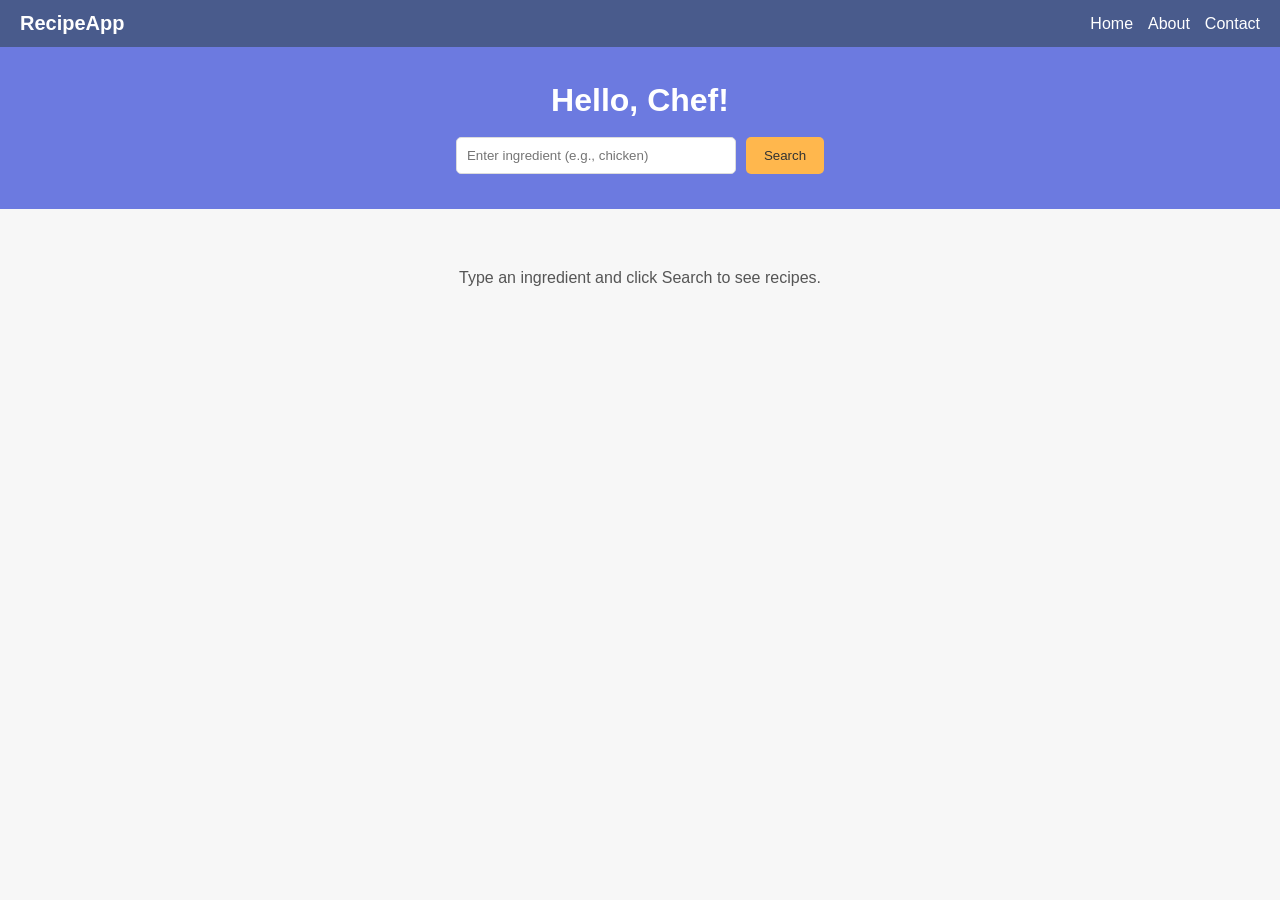
<file: index.html>
<!DOCTYPE html>
<html lang="en">
<head>
    <meta charset="UTF-8">
    <meta name="viewport" content="width=device-width, initial-scale=1.0">
    <title>Recipe Finder</title>
    <link rel="stylesheet" href="style.css">
</head>
<body>
    <nav class="navbar">
        <div class="logo">RecipeApp</div>
        <ul class="nav-links">
            <li><a href="#" class="active">Home</a></li>
            <li><a href="#">About</a></li>
            <li><a href="#">Contact</a></li>
        </ul>
    </nav>

    <header>
        <h1 id="welcomeGreeting">Hello, Chef!</h1>
        <div class="search-box">
            <input type="text" id="searchInput" placeholder="Enter ingredient (e.g., chicken)">
            <button id="searchBtn">Search</button>
        </div>
    </header>

    <main id="results-grid" class="recipe-grid">
        <p class="placeholder-text">Type an ingredient and click Search to see recipes.</p>
    </main>

    <script src="script.js"></script>
    <script>
        const name = localStorage.getItem('chefName') || 'Chef';
        document.getElementById('welcomeGreeting').innerText = `Hello, ${name}!`;
    </script>
</body>
</html>
</file>
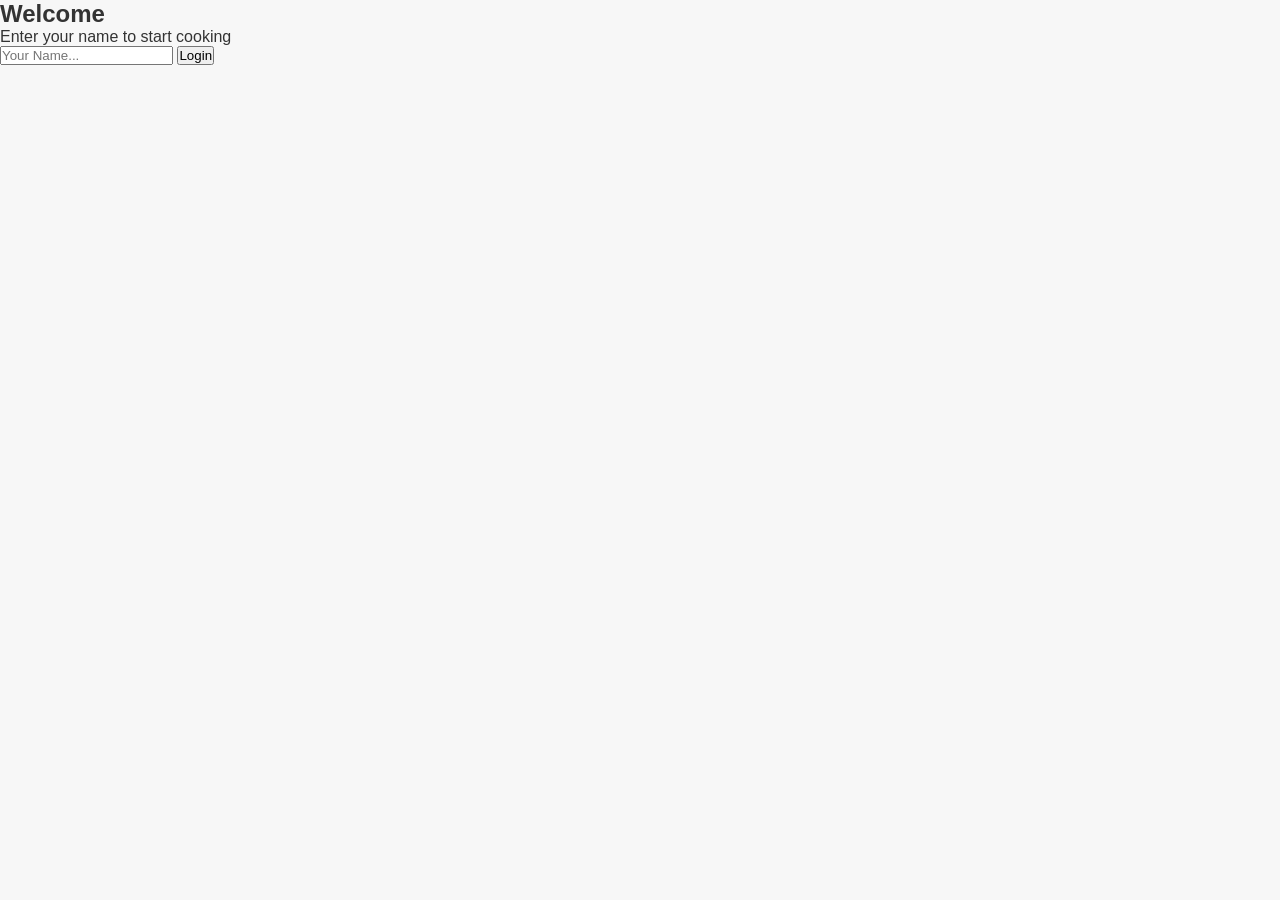
<file: login.html>
<!DOCTYPE html>
<html lang="en">
<head>
    <title>Login - Recipe Finder</title>
    <link rel="stylesheet" href="style.css">
</head>
<body class="login-page">
    <div class="login-card">
        <h2>Welcome</h2>
        <p>Enter your name to start cooking</p>
        <input type="text" id="userName" placeholder="Your Name...">
        <button id="loginBtn">Login</button>
    </div>

    <script>
        document.getElementById('loginBtn').addEventListener('click', () => {
            const name = document.getElementById('userName').value;
            if(name.trim() !== "") {
                // Save name to use on the next page
                localStorage.setItem('chefName', name);
                window.location.href = 'index.html';
            } else {
                alert("Please enter a name!");
            }
        });
    </script>
</body>
</html>
</file>
<file: style.css>
* {
    margin: 0;
    padding: 0;
    box-sizing: border-box;
}

body {
    font-family: Arial, sans-serif;
    background-color: #f7f7f7;
    color: #333;
}

.navbar {
    background-color: #495b8c;
    padding: 12px 20px;
    display: flex;
    justify-content: space-between;
    align-items: center;
}

.logo {
    font-weight: bold;
    color: #fff;
    font-size: 20px;
}

.nav-links {
    list-style: none;
    display: flex;
    gap: 15px;
}

.nav-links a {
    color: #fff;
    text-decoration: none;
}

header {
    text-align: center;
    padding: 35px 20px;
    background-color: #6c7ae0;
    color: #fff;
}

header h1 {
    margin-bottom: 18px;
    font-size: 32px;
}

.search-box {
    display: flex;
    justify-content: center;
    gap: 10px;
    flex-wrap: wrap;
}

#searchInput {
    width: 280px;
    padding: 10px;
    border: 1px solid #dcdcdc;
    border-radius: 5px;
}

#searchBtn {
    padding: 10px 18px;
    border: none;
    border-radius: 5px;
    background-color: #ffb74d;
    color: #333;
    cursor: pointer;
}

.recipe-grid {
    display: grid;
    grid-template-columns: repeat(auto-fit, minmax(220px, 1fr));
    gap: 20px;
    padding: 20px;
    max-width: 1000px;
    margin: 0 auto;
}

.recipe-card {
    background-color: #fff;
    border-radius: 8px;
    box-shadow: 0 2px 6px rgba(0, 0, 0, 0.12);
    overflow: hidden;
    text-align: center;
}

.recipe-card img {
    width: 100%;
    height: 180px;
    object-fit: cover;
}

.recipe-card h3 {
    padding: 15px;
    font-size: 18px;
}

.placeholder-text {
    grid-column: 1 / -1;
    text-align: center;
    color: #555;
    padding: 40px 20px;
}

@media (max-width: 620px) {
    header h1 {
        font-size: 26px;
    }

    #searchInput {
        width: 100%;
    }
}
</file>
